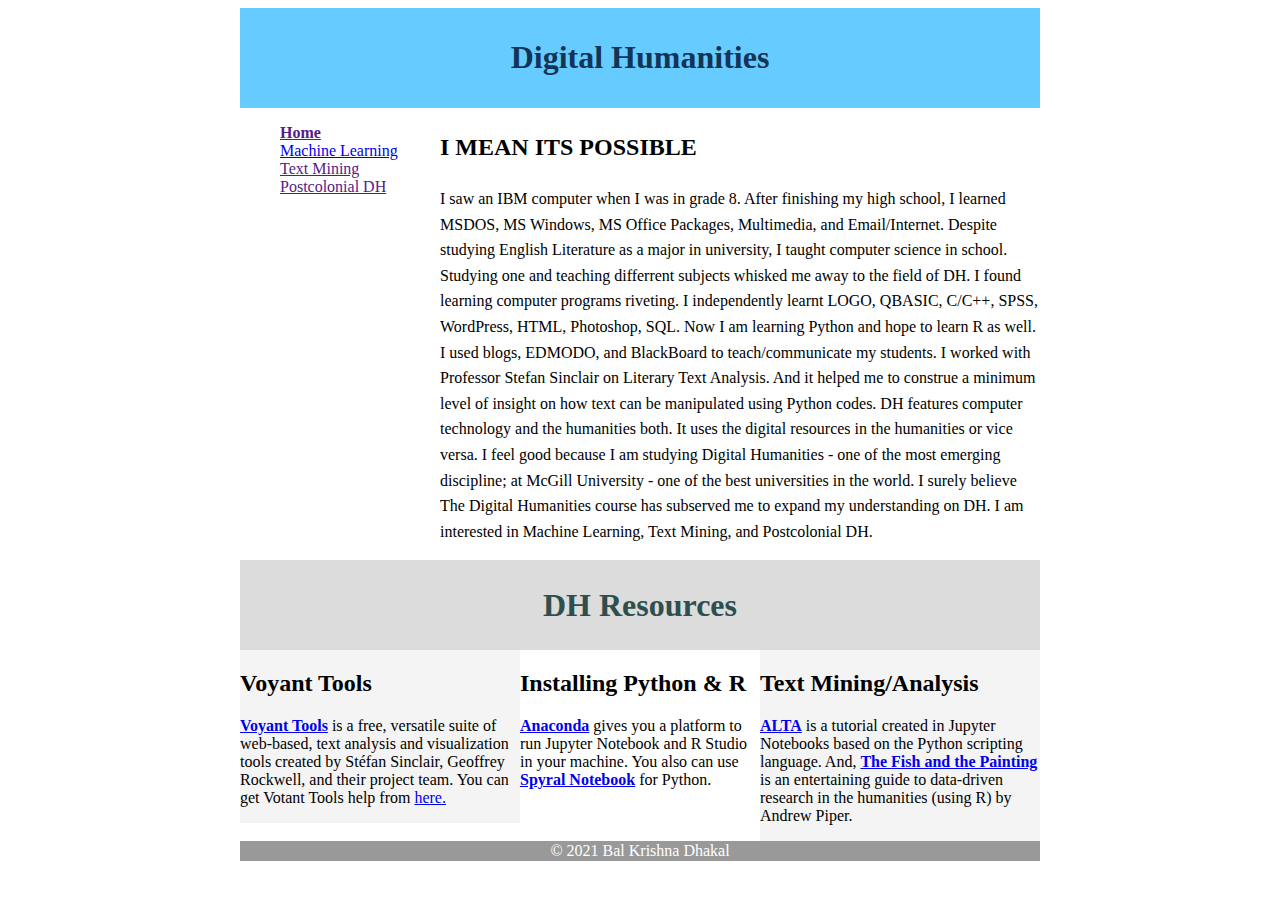
<file: index.html>
<html>
 <head>
 	<title>Bal Krishna Dhakal</title>
 	<link rel="stylesheet" type="text/css" href="style.css"/>
 </head>
<body>
	<div id="container">
		<div id="header"> 
			<h1>Digital Humanities </h1></div>
				<div id="content">
		<div id="nav">
				
			<ul>
				<li><a class="selected" href=""> Home </a></li>
				<li><a href="ML.html">Machine Learning</a></li>
				<li> <a href="">Text Mining</a></li>
				<li><a href="">Postcolonial DH</a></li>
			</ul>
		</div>
				<div id="main">
					<h2> I MEAN ITS POSSIBLE </h2>
						<p>I saw an IBM computer when I was in grade 8. After finishing my high school, I learned MSDOS, MS Windows, MS Office Packages, Multimedia, and Email/Internet. Despite studying English Literature as a major in university, I taught computer science in school. Studying one and teaching differrent subjects whisked me away to the field of DH. I found learning computer programs riveting. I independently learnt LOGO, QBASIC, C/C++, SPSS, WordPress, HTML, Photoshop, SQL. Now I am learning Python and hope to learn R as well. I used blogs, EDMODO, and BlackBoard to teach/communicate my students. I worked with Professor Stefan Sinclair on Literary Text Analysis. And it helped me to construe a minimum level of insight on how text can be manipulated using Python codes. DH features computer technology and the humanities both. It uses the digital resources in the humanities or vice versa. I feel good because I am studying Digital Humanities - one of the most emerging discipline; at McGill University - one of the best universities in the world. I surely believe The Digital Humanities course has subserved me to expand my understanding on DH. I am interested in Machine Learning, Text Mining, and Postcolonial DH.</p>
			</div>
	<div id ="column1">
    <h1>DH Resources</h1>
</div>
<div class="container1">
    <div class="left-col">
        <h2> Voyant Tools </h2>
		<p><strong><a href="https://voyant-tools.org/">Voyant Tools</a> </strong>is a free, versatile suite of web-based, text analysis and visualization tools created by Stéfan Sinclair, Geoffrey Rockwell, and their project team.</a> You can get Votant Tools help from
										<a href="https://voyant-tools.org/docs/">here.</a></p>
    </div>
    <div class="center-col">
        <h2> Installing Python & R</h2>
		<p><a href="https://www.anaconda.com/products/individual"><strong>Anaconda</strong></a> gives you a platform to run Jupyter Notebook and R Studio in your machine. You also can use <strong> <a href="https://voyant-tools.org/spyral">Spyral Notebook</strong></a> for Python.</p>
    </div>
    <div class="right-col">
        <h2>Text Mining/Analysis</h2>
		<p><a href="https://github.com/sgsinclair/alta/blob/master/ipynb/ArtOfLiteraryTextAnalysis.ipynb"> <strong>ALTA</strong></a> is a tutorial created in Jupyter Notebooks based on the Python scripting language. And,  <a href="https://r4thehumanities.home.blog/"> <strong>The Fish and the Painting</strong></a>  is an entertaining guide to data-driven research in the humanities (using R) by Andrew Piper.</p>
    </div>
</div>
	<div id="footer">
		&copy; 2021 Bal Krishna Dhakal
		</div>
</body>
</html>
</file>
<file: style.css>
#header {
background-color: #66ccff;
color:#123456;
text-align: center;
padding: 10px;
}
#container{
	background-color: white;
	width:800px;
	margin-left: auto;
	margin-right: auto;


}

#body{
	background-color: #eeeeee;
	font-family: serif, Monospace, Sans-serif; 


}
.a{
	text-decoration: none;
	color: red;
}
.h1, .h2, .h3, .h4, .h5, .h6{
margin: 0;
}

#content{
	padding: 0px, 10px, 10px, 10px;
}
#nav{
	width: 180px;
	float: left;
}

#nav ul{
	list-style-type: none;
}
 
 .selected {
	font-weight: bold;
}

#main{
	width: 600px;
	float: right;
	line-height: 1.6;
}
#footer{
	clear: both;
	padding: 1px;
	background-color: #999999;
	text-align: center;
	color: white; 
}
#column1 {
 			clear: both;
            background-color: #DCDCDC;
			color:#2F4F4F;
			text-align: center;
			padding: 5px;
        }
        .left-col, .right-col {
            background-color: #f4f4f4;
            width: 35%;
            float: left;
        }
        .center-col {
/*          background-color: pink; */
            width: 30%;
            float: left;
        }

#container1 h2{
text-align: center;
}
</file>
